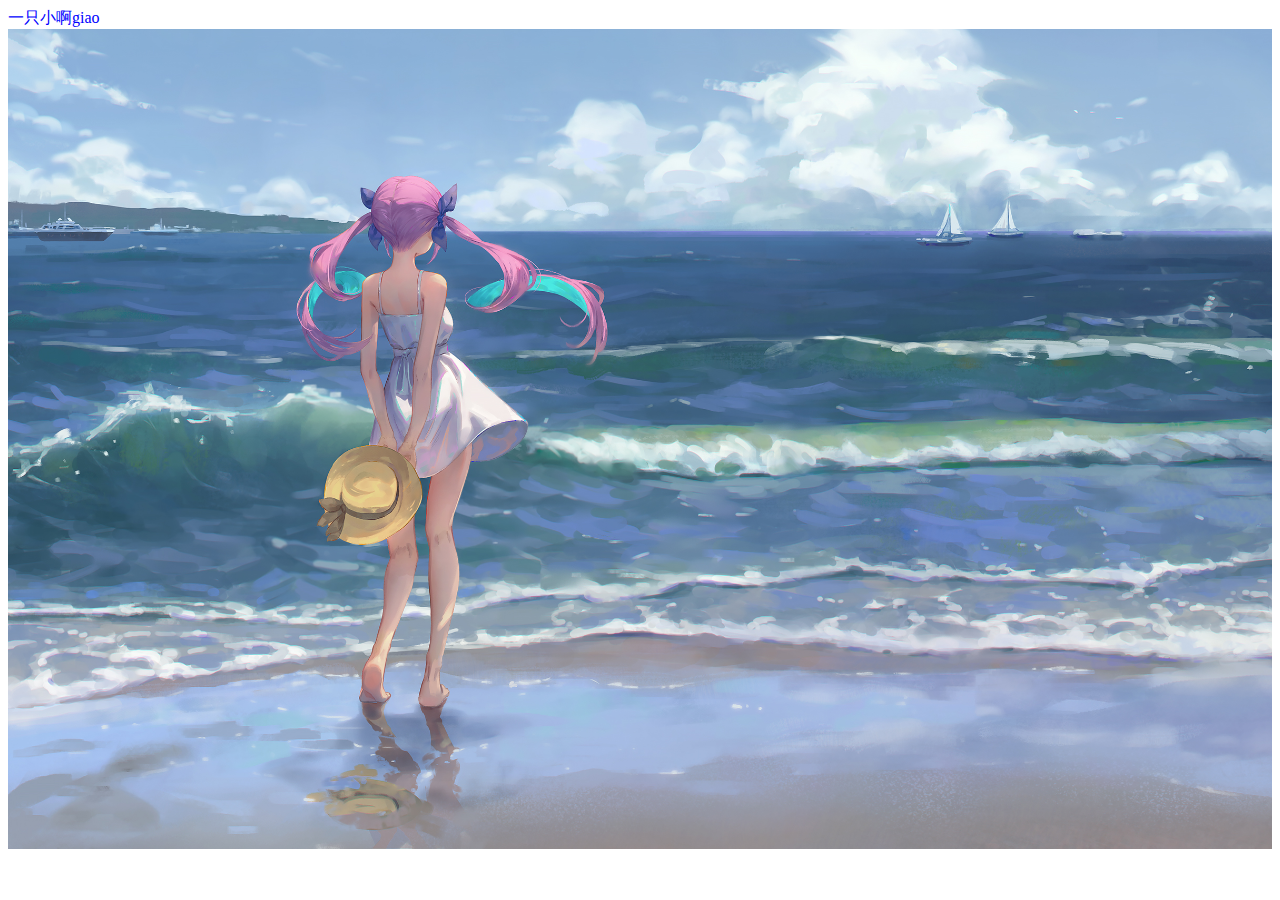
<file: public/index.html>
<!DOCTYPE html>
<html lang="en">

<head>
    <meta charset="UTF-8">
    <meta http-equiv="X-UA-Compatible" content="IE=edge">
    <meta name="viewport" content="width=device-width, initial-scale=1.0">
    <title>静态服务器</title>
    <link rel="stylesheet" href="./style.css">
</head>

<body>
    一只小啊giao
    <img src="./h.jpg" alt="">
    <script src="./main.js"></script>
</body>

</html>
</file>
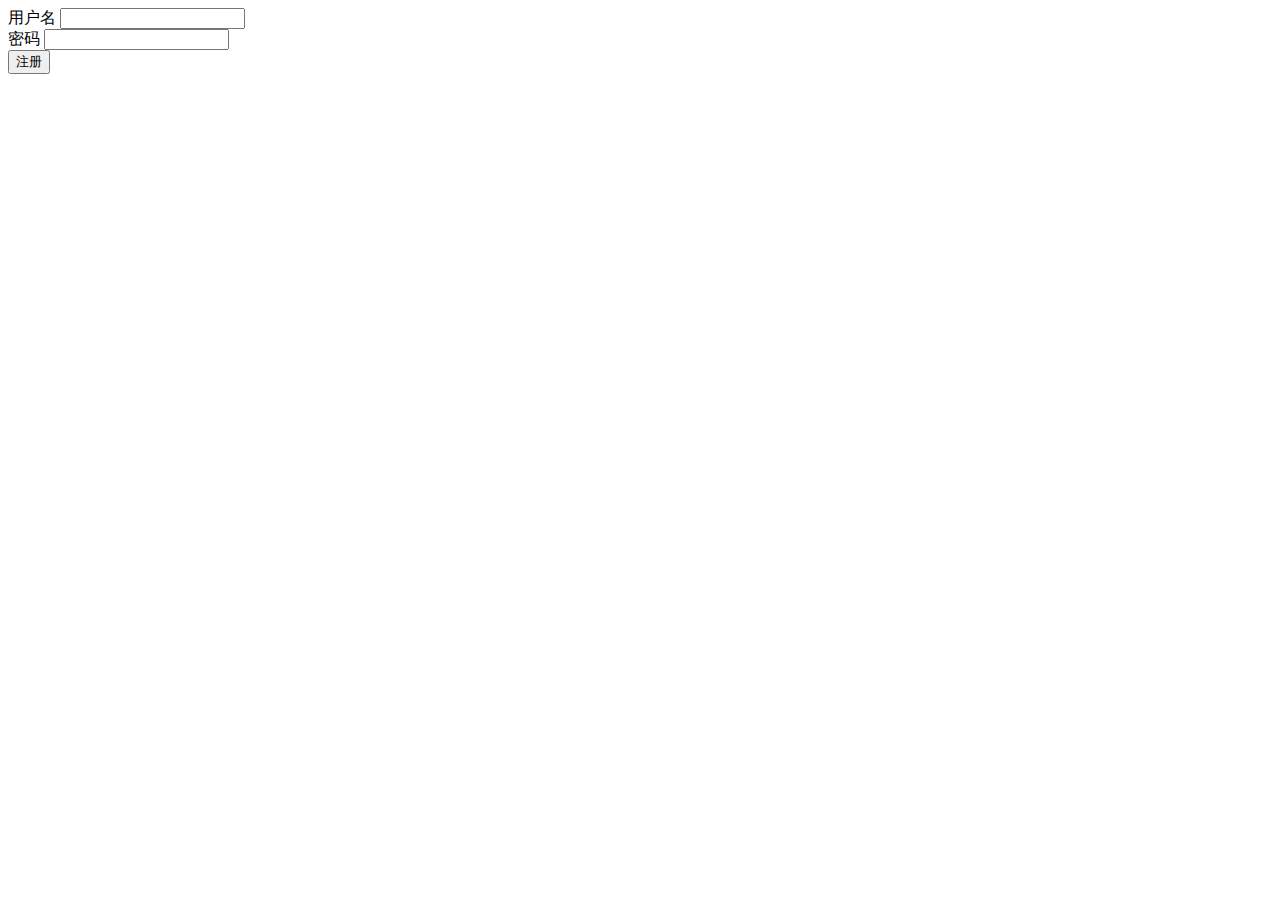
<file: public/register.html>
<!DOCTYPE html>
<html lang="en">
<head>
    <meta charset="UTF-8">
    <meta http-equiv="X-UA-Compatible" content="IE=edge">
    <meta name="viewport" content="width=device-width,initial-scale=1,minimum-scale=1,maximum-scale=1,user-scalable=no,viewport-fit=cover">
    <title>Document</title>
</head>
<body>
    <form id="registerForm">
        <div>
            <label>用户名 <input type="text" name="name"></label>
        </div>
        <div>
            <label>密码 <input type="password" name="password"></label>
        </div>
        <div>
            <button type="submit">注册</button>
        </div>
    </form>
   
        <script src="https://cdn.bootcdn.net/ajax/libs/jquery/3.6.0/jquery.min.js"></script>
        <script>
            const $form = $('#registerForm')
            $form.on('submit', (e)=>{
                e.preventDefault()
                const name = $form.find('input[name=name]').val()
                const password = $form.find('input[name=password]').val()
                console.log(name, password)
                $.ajax({
               method:'POST',
               url: '/register',
               contentType: 'text/json; charset=UTF-8',
               data: JSON.stringify({name, password})
             }).then(()=>{
                 alert('注册成功')
                 location.href = './sign_in.html'
             }, ()=>{})
             
            })
        </script>
        
   
</body>
</html>
</file>
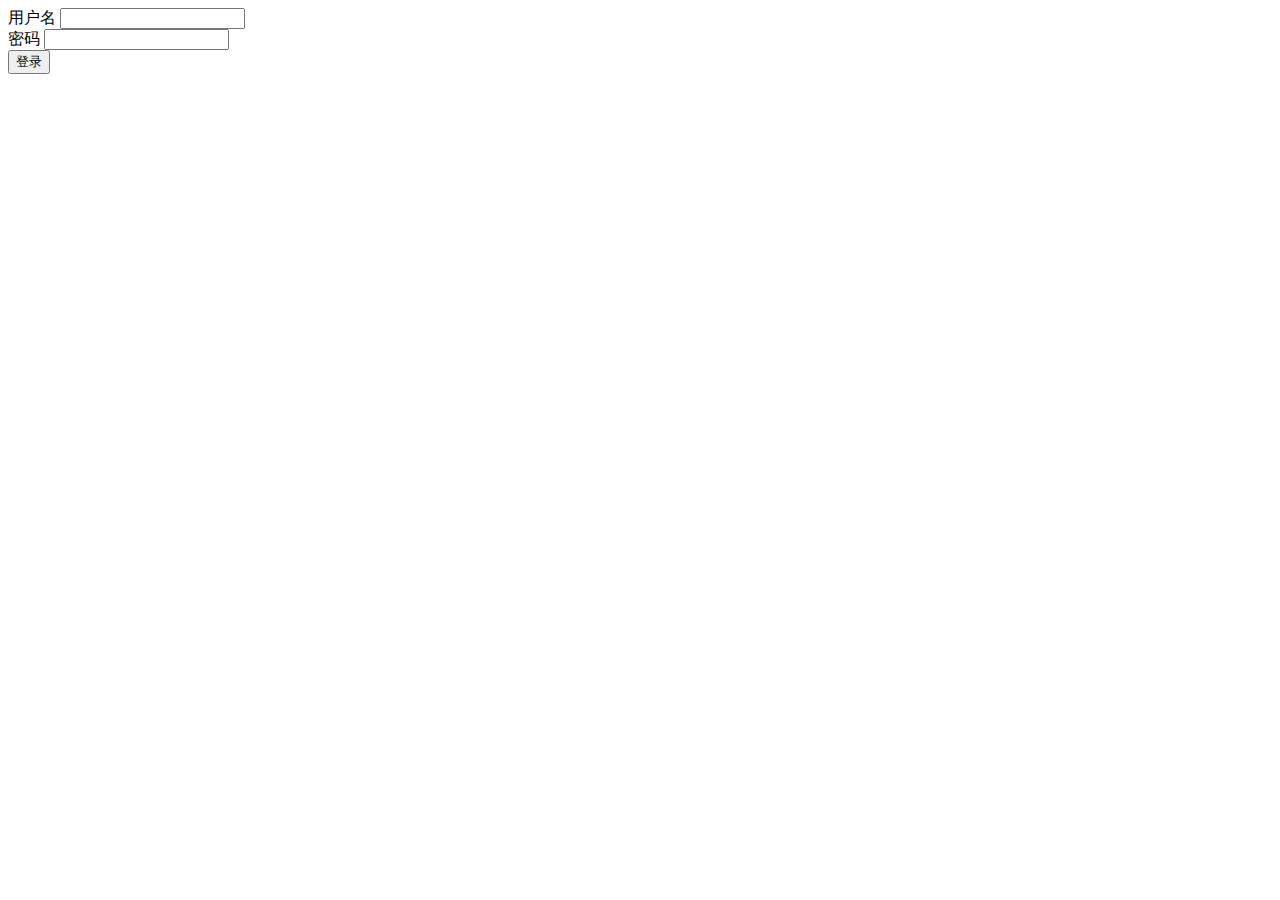
<file: public/sign_in.html>
<!DOCTYPE html>
<html lang="en">
<head>
    <meta charset="UTF-8">
    <meta http-equiv="X-UA-Compatible" content="IE=edge">
    <meta name="viewport" content="width=device-width, initial-scale=1.0">
    <title>Document</title>
</head>
<body>
    <form id="signInForm">
        <div>
            <label>用户名 <input type="text" name="name"></label>
        </div>
        <div>
            <label>密码 <input type="password" name="password"></label>
        </div>
        <div>
            <button type="submit">登录</button>
        </div>
    </form>
   
        <script src="https://cdn.bootcdn.net/ajax/libs/jquery/3.6.0/jquery.min.js"></script>
        <script>
            const $form = $('#registerForm')
            $form.on('submit', (e)=>{
                e.preventDefault()
                const name = $form.find('input[name=name]').val()
                const password = $form.find('input[name=password]').val()
                console.log(name, password)
                $.ajax({
               method:'POST',
               url: '/sign_in',
               contentType: 'text/json; charset=UTF-8',
               data: JSON.stringify({name, password})
             }).then(()=>{
                 alert('登录成功')
                 location.href = './home.html'
             }, ()=>{})
             
            })
        </script>
</body>
</html>
</file>
<file: public/style.css>
body{
  color: BLUE;
}
img{
    max-width: 100%;
    max-height: 100%;
}
</file>
